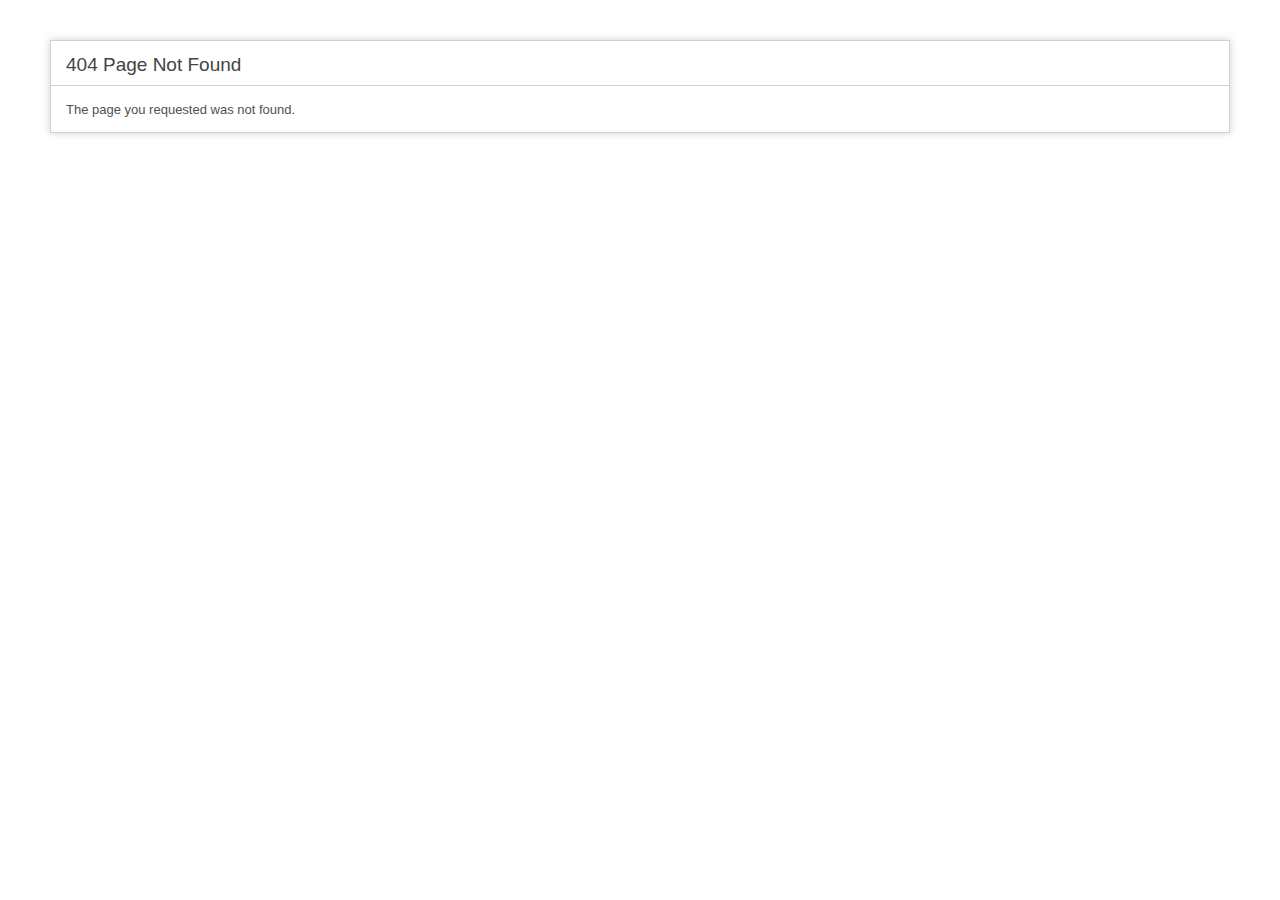
<file: Flight/au/en/index.html>
<!DOCTYPE html>
<html lang="en">
<head>
<title>404 Page Not Found</title>
<style type="text/css">

::selection{ background-color: #E13300; color: white; }
::moz-selection{ background-color: #E13300; color: white; }
::webkit-selection{ background-color: #E13300; color: white; }

body {
	background-color: #fff;
	margin: 40px;
	font: 13px/20px normal Helvetica, Arial, sans-serif;
	color: #4F5155;
}

a {
	color: #003399;
	background-color: transparent;
	font-weight: normal;
}

h1 {
	color: #444;
	background-color: transparent;
	border-bottom: 1px solid #D0D0D0;
	font-size: 19px;
	font-weight: normal;
	margin: 0 0 14px 0;
	padding: 14px 15px 10px 15px;
}

code {
	font-family: Consolas, Monaco, Courier New, Courier, monospace;
	font-size: 12px;
	background-color: #f9f9f9;
	border: 1px solid #D0D0D0;
	color: #002166;
	display: block;
	margin: 14px 0 14px 0;
	padding: 12px 10px 12px 10px;
}

#container {
	margin: 10px;
	border: 1px solid #D0D0D0;
	-webkit-box-shadow: 0 0 8px #D0D0D0;
}

p {
	margin: 12px 15px 12px 15px;
}
</style>
</head>
<body>
	<div id="container">
		<h1>404 Page Not Found</h1>
		<p>The page you requested was not found.</p>	</div>
</body>
</html>
</file>
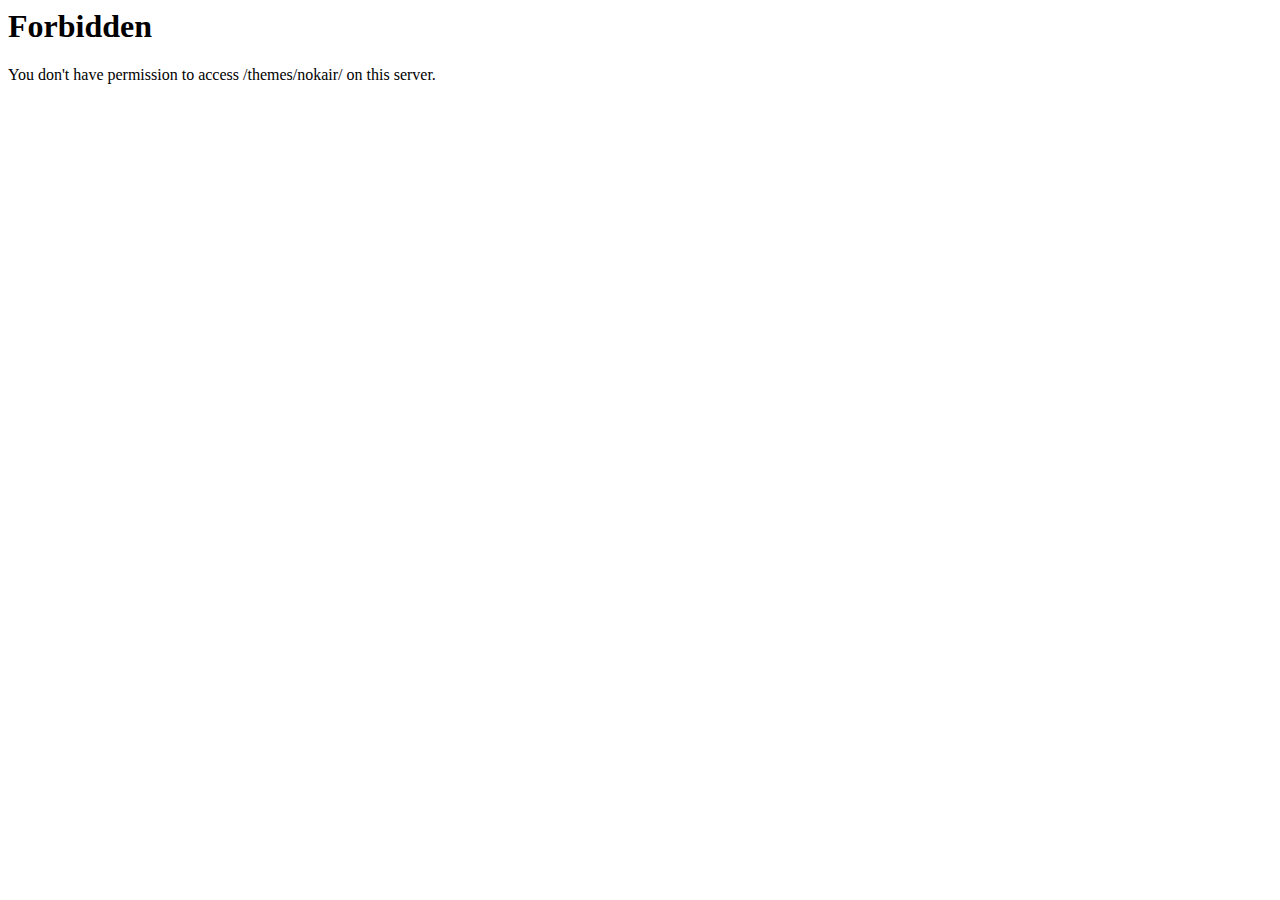
<file: Flight/themes/nokair/index.html>
<!DOCTYPE HTML PUBLIC "-//IETF//DTD HTML 2.0//EN">
<html><head>
<title>403 Forbidden</title>
</head><body>
<h1>Forbidden</h1>
<p>You don't have permission to access /themes/nokair/
on this server.<br />
</p>
</body></html>
</file>
